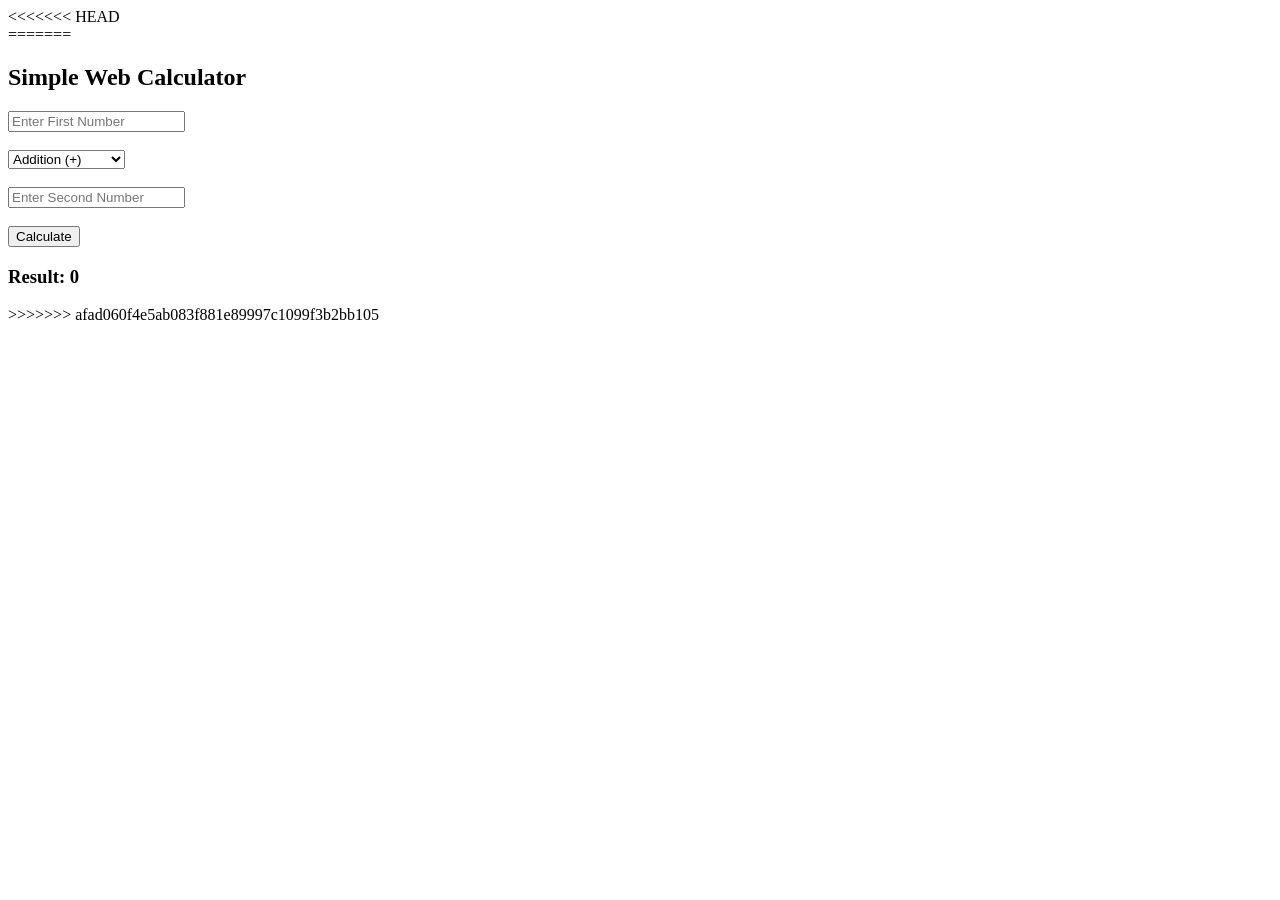
<file: index.html>
<<<<<<< HEAD
<!doctype html>
<html lang="en">
  <head>
    <meta charset="UTF-8" />
    <link rel="icon" type="image/svg+xml" href="/vite.svg" />
    <meta name="viewport" content="width=device-width, initial-scale=1.0" />
    <title>TaskMaster - Advanced Task Management</title>
    <meta name="description" content="A beautiful task management application with advanced features for organizing your work and personal life." />
  </head>
  <body>
    <div id="root"></div>
    <script type="module" src="/src/main.tsx"></script>
  </body>
</html>
=======
<!DOCTYPE html>
<html lang="en">
<head>
    <meta charset="UTF-8">
    <meta name="viewport" content="width=device-width, initial-scale=1.0">
    <title>Simple Web Calculator</title>
    <script>
        function calculate() {
            let num1 = parseFloat(document.getElementById("num1").value);
            let num2 = parseFloat(document.getElementById("num2").value);
            let operation = document.getElementById("operation").value;
            let result = 0;

            if (isNaN(num1) || isNaN(num2)) {
                alert("Please enter valid numbers.");
                return;
            }

            switch (operation) {
                case "add":
                    result = num1 + num2;
                    break;
                case "subtract":
                    result = num1 - num2;
                    break;
                case "multiply":
                    result = num1 * num2;
                    break;
                case "divide":
                    if (num2 === 0) {
                        alert("Division by zero is not allowed.");
                        return;
                    }
                    result = num1 / num2;
                    break;
                default:
                    alert("Invalid operation");
                    return;
            }

            document.getElementById("result").textContent = "Result: " + result;
        }
    </script>
</head>
<body>
    <h2>Simple Web Calculator</h2>
    <form onsubmit="event.preventDefault(); calculate();">
        <input type="number" id="num1" placeholder="Enter First Number" required><br><br>
        <select id="operation">
            <option value="add">Addition (+)</option>
            <option value="subtract">Subtraction (-)</option>
            <option value="multiply">Multiplication (*)</option>
            <option value="divide">Division (/)</option>
        </select><br><br>
        <input type="number" id="num2" placeholder="Enter Second Number" required><br><br>
        <button type="submit">Calculate</button>
    </form>
    <h3 id="result">Result: 0</h3>
</body>
</html>
>>>>>>> afad060f4e5ab083f881e89997c1099f3b2bb105
</file>
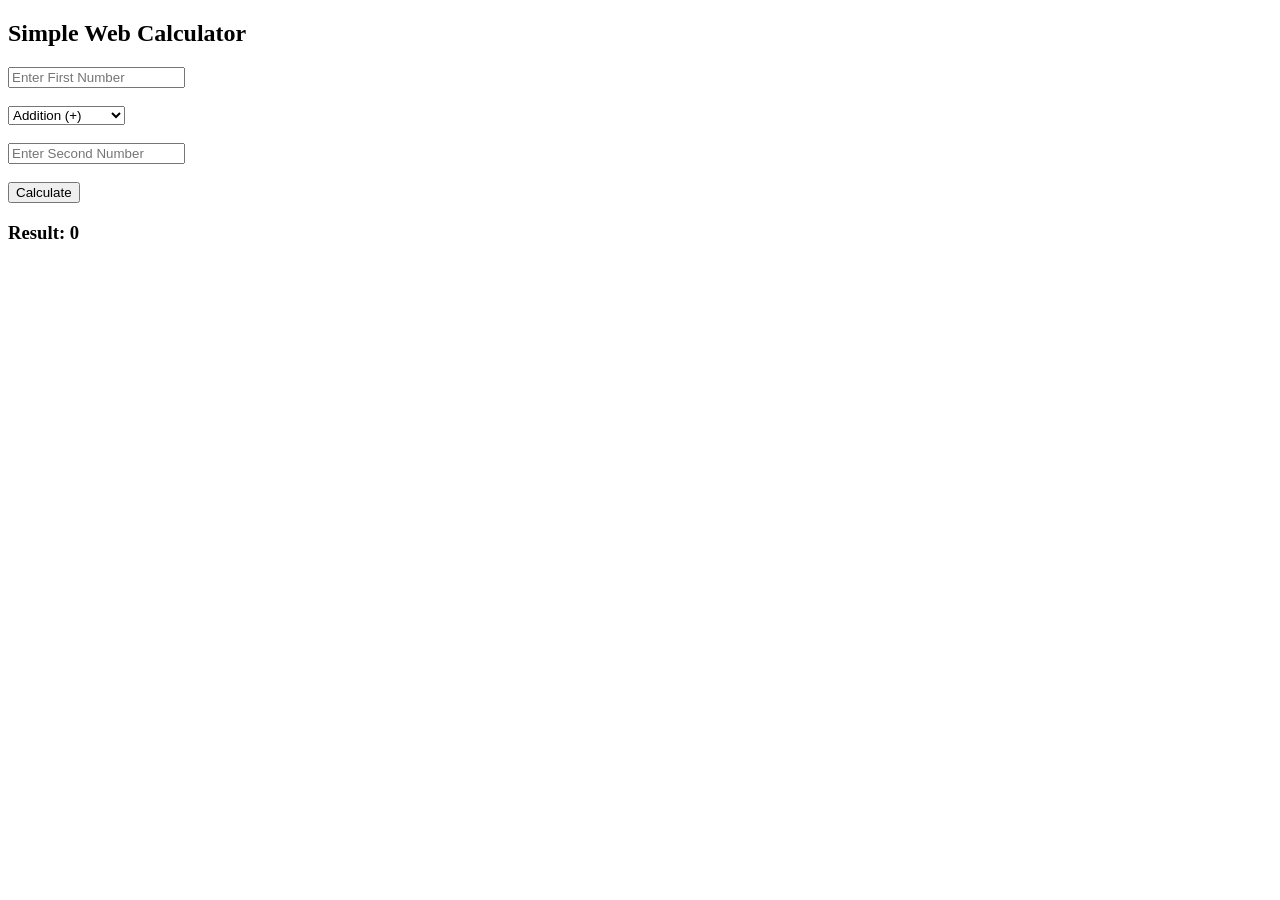
<file: Project 2 Simple Web Calculator/index.html>
<!DOCTYPE html>
<html lang="en">
<head>
    <meta charset="UTF-8">
    <meta name="viewport" content="width=device-width, initial-scale=1.0">
    <title>Simple Web Calculator</title>
    <script>
        function calculate() {
            let num1 = parseFloat(document.getElementById("num1").value);
            let num2 = parseFloat(document.getElementById("num2").value);
            let operation = document.getElementById("operation").value;
            let result = 0;

            if (isNaN(num1) || isNaN(num2)) {
                alert("Please enter valid numbers.");
                return;
            }

            switch (operation) {
                case "add":
                    result = num1 + num2;
                    break;
                case "subtract":
                    result = num1 - num2;
                    break;
                case "multiply":
                    result = num1 * num2;
                    break;
                case "divide":
                    if (num2 === 0) {
                        alert("Division by zero is not allowed.");
                        return;
                    }
                    result = num1 / num2;
                    break;
                default:
                    alert("Invalid operation");
                    return;
            }

            document.getElementById("result").textContent = "Result: " + result;
        }
    </script>
</head>
<body>
    <h2>Simple Web Calculator</h2>
    <form onsubmit="event.preventDefault(); calculate();">
        <input type="number" id="num1" placeholder="Enter First Number" required><br><br>
        <select id="operation">
            <option value="add">Addition (+)</option>
            <option value="subtract">Subtraction (-)</option>
            <option value="multiply">Multiplication (*)</option>
            <option value="divide">Division (/)</option>
        </select><br><br>
        <input type="number" id="num2" placeholder="Enter Second Number" required><br><br>
        <button type="submit">Calculate</button>
    </form>
    <h3 id="result">Result: 0</h3>
</body>
</html>
</file>
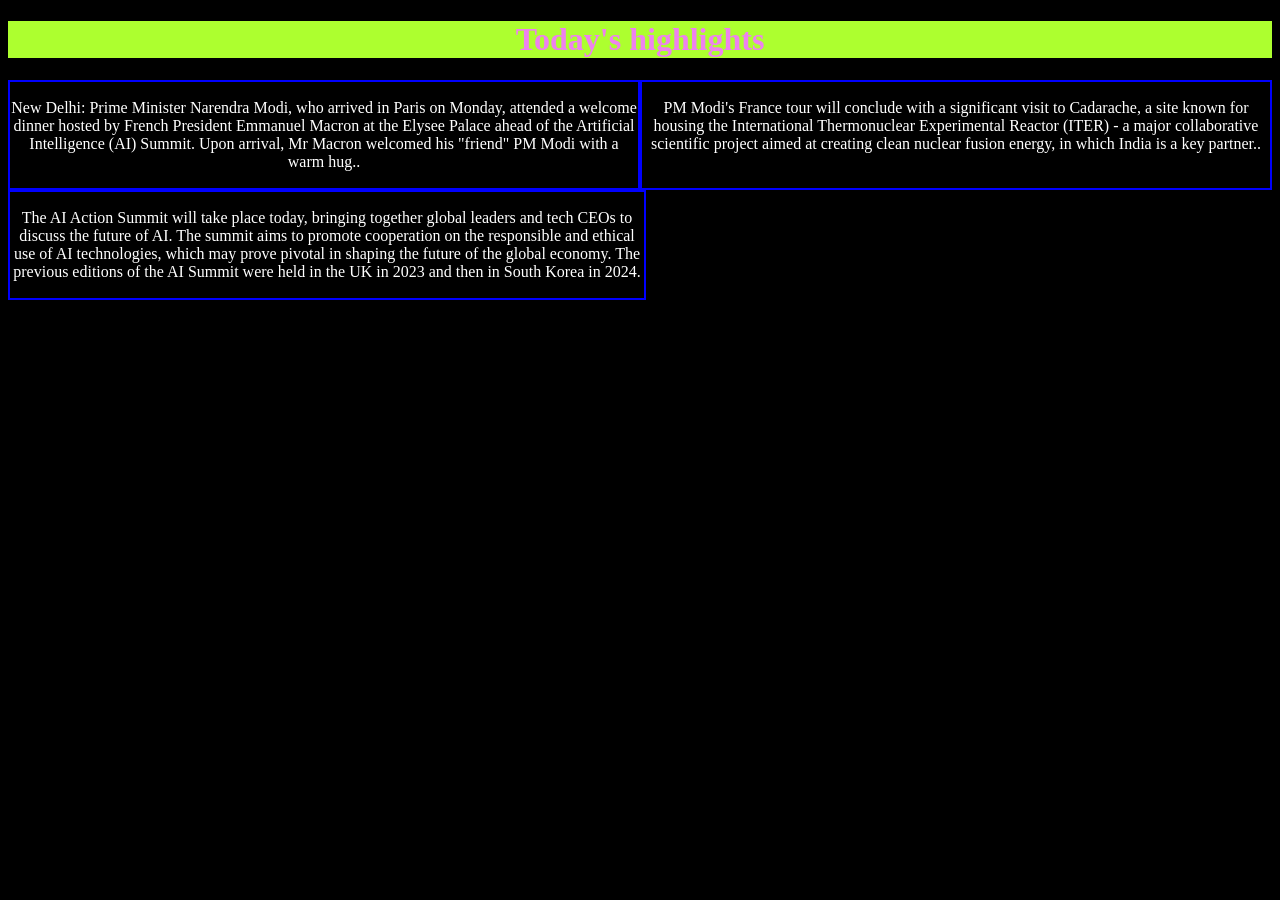
<file: exp 3.html>
<!DOCTYPE html>
<html lang="en">
<head>
    <meta charset="UTF-8">
    <meta name="viewport" content="width=device-width, initial-scale=1.0">
    <title>Side by Side Paragraphs</title>
    <style>
        .container {
            display: flex; /* Enables flexbox */
            justify-content: start; /* Spaces out the boxes */
        }
        .box {
            border: 2px solid blue;
            padding: 1px;
            width: 50%; /* Adjust width to fit two boxes */
            text-align: center;
        }
    </style>
</head>
<body style="background-color: black;">
<h1 style="text-align: center; color: violet; background-color: greenyellow;">
     Today's highlights
</h1>
    <div class="container" style="color: white; ">
        <div class="box" ;">
            <p> New Delhi:
                Prime Minister Narendra Modi, who arrived in Paris on Monday, attended a welcome dinner hosted by French President Emmanuel Macron at the Elysee Palace ahead of the Artificial Intelligence (AI) Summit. Upon arrival, Mr Macron welcomed his "friend" PM Modi with a warm hug..</p>
        </div>
        <div class="box">
            <p> PM Modi's France tour will conclude with a significant visit to Cadarache, a site known for housing the International Thermonuclear Experimental Reactor (ITER) - a major collaborative scientific project aimed at creating clean nuclear fusion energy, in which India is a key partner..</p>
        </div>
    </div>
    <div class="box" style="color: white;">
        <p> The AI Action Summit will take place today, bringing together global leaders and tech CEOs to discuss the future of AI. The summit aims to promote cooperation on the responsible and ethical use of AI technologies, which may prove pivotal in shaping the future of the global economy.

            The previous editions of the AI Summit were held in the UK in 2023 and then in South Korea in 2024.
            
            </p>
    </div>
    </div>

</body>
</html>
</file>
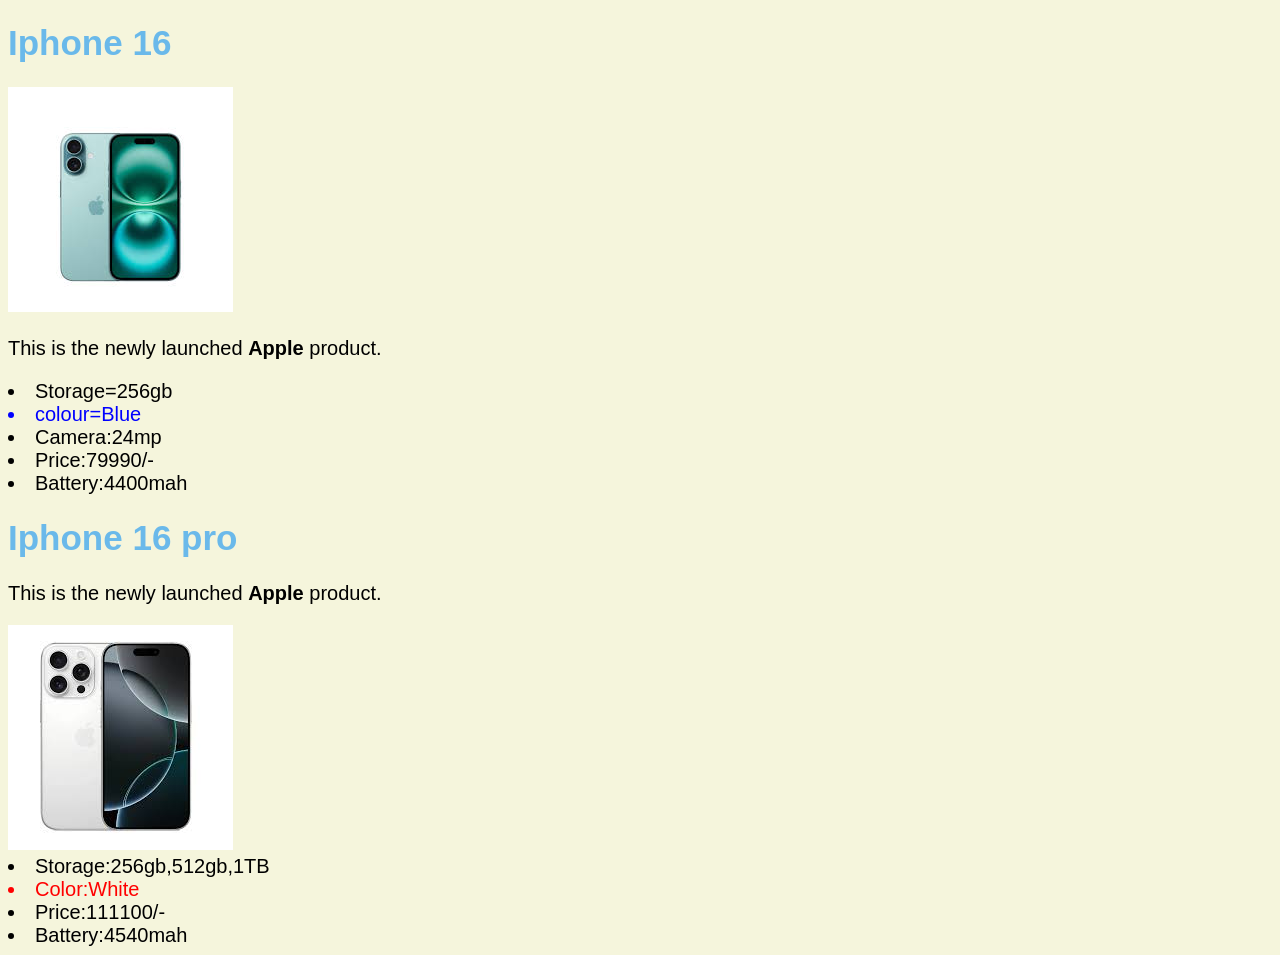
<file: Html code.html>
<!DOCTYPE html>
<!-- saved from url=(0096)file:///C:/Users/ShravaniRavi/AppData/Local/Microsoft/Windows/INetCache/IE/HU3KG4BL/exp2[1].html -->
<html lang="en"><head><meta http-equiv="Content-Type" content="text/html; charset=windows-1252">
    <title>List Of Mobiles </title>
    </head><body><h1>Iphone 16</h1> <img src="[data-uri]">
    
    <p>
        This is the newly launched <b>Apple</b> product. 
    </p>
    <li>
        Storage=256gb
    </li>
    <li style="color: blue;">
        colour=Blue
    </li>
    <li>
        Camera:24mp
    </li>
    <li>
        Price:79990/-
    </li>
    <li>
        Battery:4400mah
    </li>
    <style>
        *{
         font-family: 'Trebuchet MS', 'Lucida Sans Unicode', 'Lucida Grande', 'Lucida Sans', Arial, sans-serif;
         font-size: 20px;
         font-style:normal;
         color:black;
         background-color:beige
        }
        h1{
         color:rgb(106, 185, 234);
         font-size: 35px;
         font-style:initial;
         background-color:beige;
        }
 
         
     </style>
     <h1>
        Iphone 16 pro
     </h1>
     <p>
        This is the newly launched <b>Apple</b> product. 
     </p>
     <img src="[data-uri]">
    
    <li>
        Storage:256gb,512gb,1TB
    </li>
    <li style="color:red;">
        Color:White
    </li>
    <li>
        Price:111100/-
    </li>
    <li>
        Battery:4540mah
    </li>

    

   




</body></html>
</file>
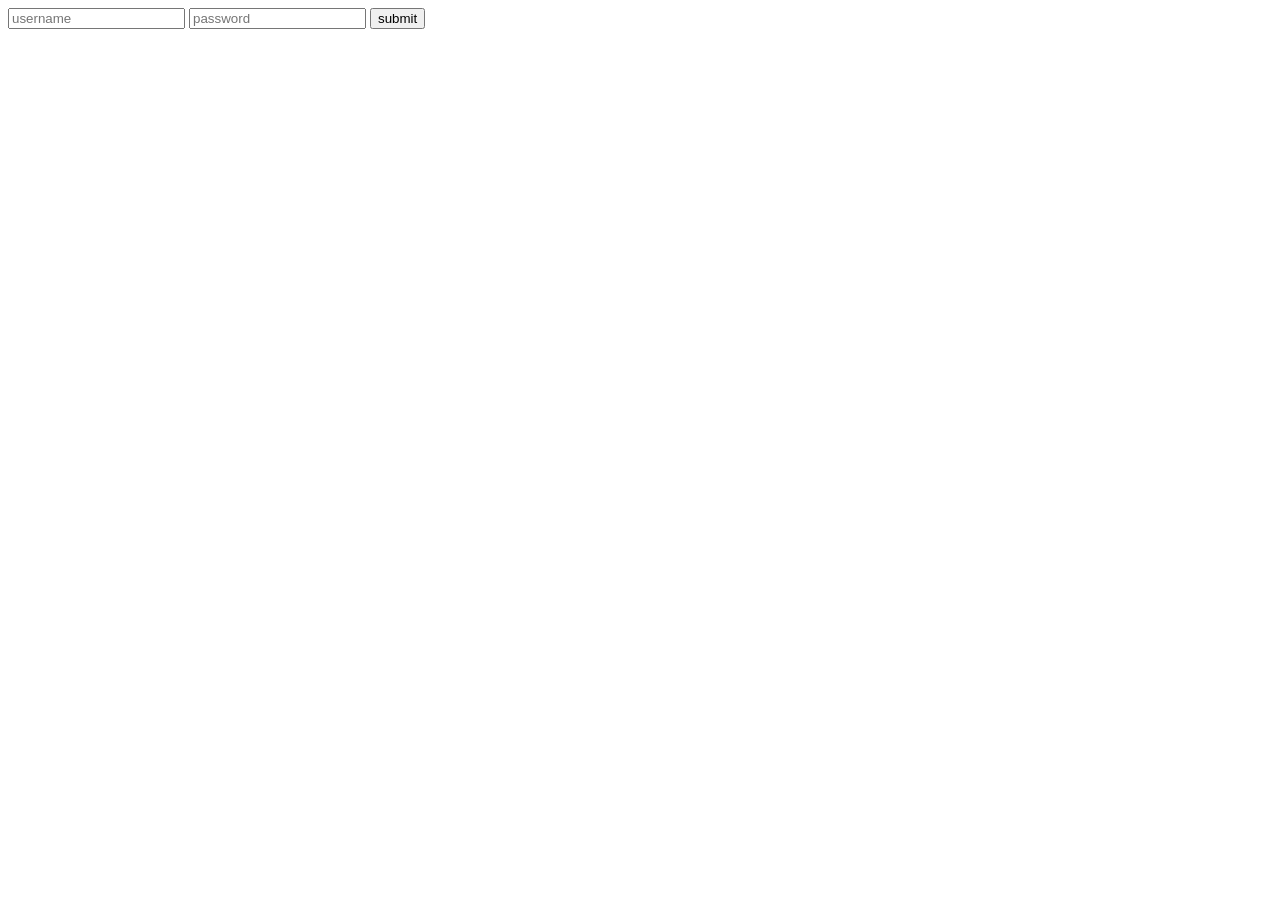
<file: index 2.html>
<!DOCTYPE html>
    <html lang="en">
<head>
    <meta charset="UTF-8">
    <meta name="viewport" content="width=device-width, initial-scale=1.0">
    <title>Document</title>
</head>
<body>
<!--form to collect username and password-->
<form method="post">
<input type="text" id="username" placeholder="username" required>
<input type="password" id="password" placeholder="password" required>
<button type="submit" onclick="greet()">submit</button>
</form>

<script>
    function greet(){
        alert("Hello word");
    }
</script>
</body>
</file>
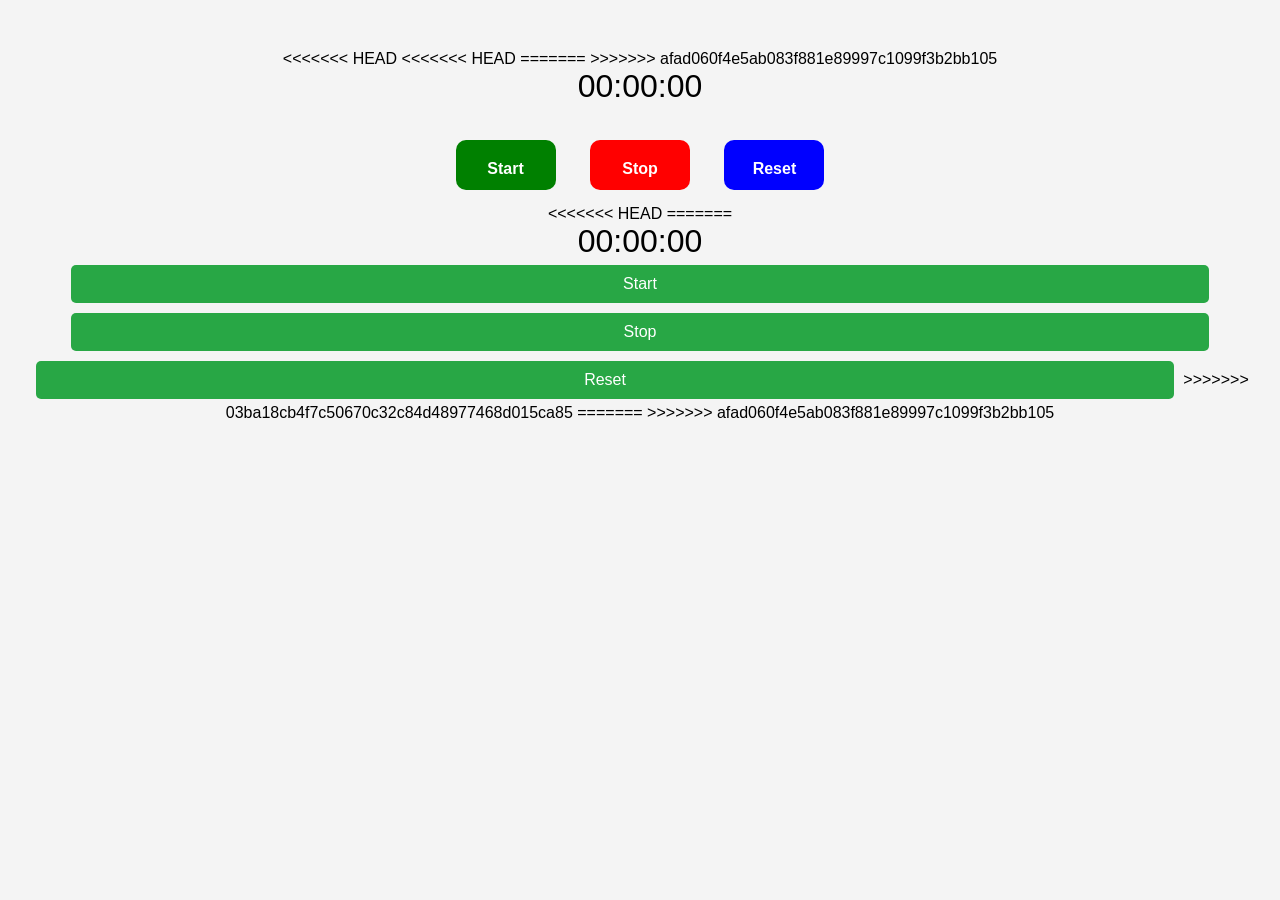
<file: stopwatch.html>
<<<<<<< HEAD
<<<<<<< HEAD
=======
>>>>>>> afad060f4e5ab083f881e89997c1099f3b2bb105
<!DOCTYPE html>
<html lang="en">
<head>
    <meta charset="UTF-8">
    <meta name="viewport" content="width=device-width, initial-scale=1.0">
    <link rel="stylesheet" href="style.css">
    <title>Stopwatch</title>
    <style>
        body {
            font-family: Arial, sans-serif;
            text-align: center;
            margin-top: 50px;
        }
        .watch {
            display: flex;
            justify-content: center;
            align-items: center;
            flex-direction: column;
        }
        .display {
            font-size: 2em;
            margin-bottom: 20px;
        }
        .controls button {
            font-size: 1em;
            padding: 20px;
            margin: 15px;
            cursor: pointer;
            border: none;
            color: white;
            width: 100px;
            height: 50px;
            border-radius: 10px;
            font-weight: bold;
            transition: 0.3s;
        }
        .start {
            background-color: green;
        }
        .start:hover {
            background-color: darkgreen;
        }
        .stop {
            background-color: red;
        }
        .stop:hover {
            background-color: darkred;
        }
        .reset {
            background-color: blue;
        }
        .reset:hover {
            background-color: darkblue;
        }
    </style>
</head>
<body>
    
    <div class="watch" >
        <div class="watch-face">
            <div class="display">
                <span>00:00:00</span>
            </div>
            <div class="controls">
                <button class="start" onclick="swatch()">Start</button>
                <button class="stop" onclick="stwatch()">Stop</button>
                <button class="reset" onclick="rstwatch()">Reset</button>
            </div>
        </div>
    </div>
    <script>
        
        const display = document.querySelector('.display');
        const startBtn = document.querySelector('.start');
        const stopBtn = document.querySelector('.stop');
        const resetBtn = document.querySelector('.reset');
        let milliseconds = 0;
        let seconds = 0;
        let minutes = 0;    
        let hours = 0;
        let interval;
        let isRunning = false;
       
        startBtn.addEventListener('click', start);
        
        stopBtn.addEventListener('click', stop);
         
        resetBtn.addEventListener('click', reset);
        
        function start() {
            if (!isRunning) {
                interval = setInterval(updateTime, 10);
                isRunning = true;
            }
        }
        
        function stop() {
            clearInterval(interval);
            isRunning = false;
        }
      
        function reset() {
            clearInterval(interval);
            isRunning = false;
            milliseconds = 0;
            seconds = 0;
            minutes = 0;
            hours = 0;
            display.textContent = '00:00:00';
        }
        
        function updateTime() {
            milliseconds++;
            if (milliseconds === 100) {
                milliseconds = 0;
                seconds++;
            }
            if (seconds === 60) {
                seconds = 0;
                minutes++;
            }
            if (minutes === 60) {
                minutes = 0;
                hours++;
            }
            
            display.textContent = `${hours.toString().padStart(2, '0')}:${minutes.toString().padStart(2, '0')}:${seconds.toString().padStart(2, '0')}.${milliseconds.toString().padStart(2, '0')}`;
        }
        function swatch(){
            alert("Stopwatch is started");
        }
        function stwatch(){
            alert("Stopwatch is stopped");
        }
        function rstwatch(){
            alert("Stopwatch is reset");
        }

    </script>
</body>
<<<<<<< HEAD
</html>
=======
<!DOCTYPE html>
<html lang="en">
<head>
    <meta charset="UTF-8">
    <meta name="viewport" content="width=device-width, initial-scale=1.0">
    <title>Stopwatch</title>
    <style>
        #stopwatch {
            font-size: 2em;
        }
        button {
            font-size: 1em;
            margin: 5px;
        }
    </style>
</head>
<body>
    <div id="stopwatch">00:00:00</div>
    <button onclick="start()">Start</button>
    <button onclick="stop()">Stop</button>
    <button onclick="reset()">Reset</button>
    <script>
        let startTime, updatedTime, difference;
        let interval, running = 0;
        let hours, minutes, seconds, milliseconds;
        
        function start() {
            if (!running) {
                startTime = new Date().getTime();
                interval = setInterval(update, 10);
                running = 1;
            }
        }

        function stop() {
            if (running) {
                clearInterval(interval);
                running = 0;
            }
        }

        function reset() {
            clearInterval(interval);
            running = 0;
            document.getElementById("stopwatch").innerHTML = "00:00:00";
        }

        function update() {
            updatedTime = new Date().getTime();
            difference = updatedTime - startTime;

            hours = Math.floor((difference % (1000 * 60 * 60 * 24)) / (1000 * 60 * 60));
            minutes = Math.floor((difference % (1000 * 60 * 60)) / (1000 * 60));
            seconds = Math.floor((difference % (1000 * 60)) / 1000);
            milliseconds = Math.floor((difference % 1000) / 10);

            hours = (hours < 10) ? "0" + hours : hours;
            minutes = (minutes < 10) ? "0" + minutes : minutes;
            seconds = (seconds < 10) ? "0" + seconds : seconds;
            milliseconds = (milliseconds < 10) ? "0" + milliseconds : milliseconds;

            document.getElementById("stopwatch").innerHTML = hours + ":" + minutes + ":" + seconds + ":" + milliseconds;
        }
    </script>
</body>
</html>
>>>>>>> 03ba18cb4f7c50670c32c84d48977468d015ca85
=======
</html>
>>>>>>> afad060f4e5ab083f881e89997c1099f3b2bb105
</file>
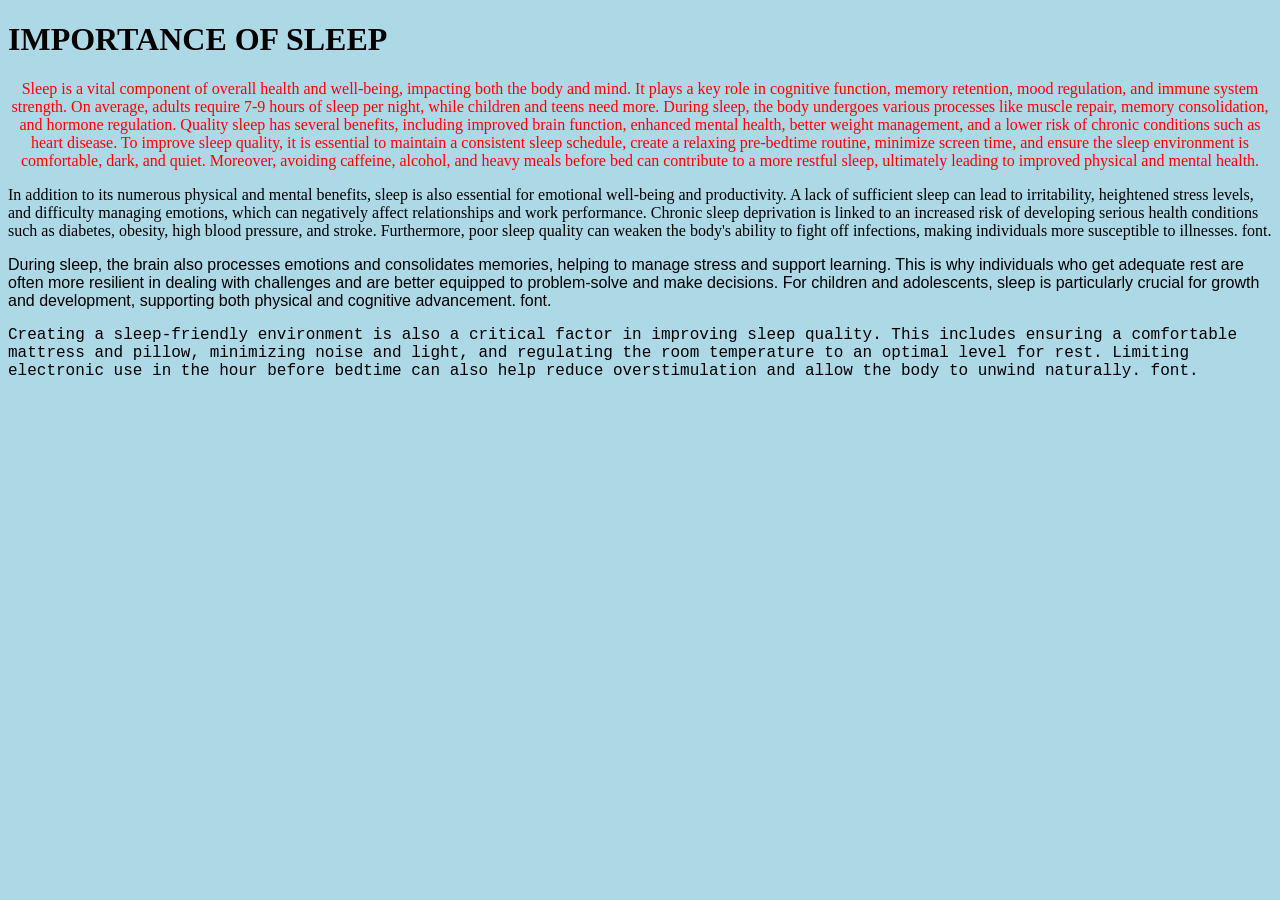
<file: uni vs ty.html>
<!DOCTYPE html>
<html lang="en">
<head>
    <meta charset="UTF-8">
    <meta name="viewport" content="width=device-width, initial-scale=1.0">
    <title>Document</title>
</head>
<style>
    body {
        background-color: lightblue;
      }
</style>
    <style>
#para1 {
        text-align: center;
        color: red;
      }
      </style>
      </head>
      <body>
        <h1>IMPORTANCE OF SLEEP</h1>
        <p id="para1">Sleep is a vital component of overall health and well-being, impacting both the body and mind. It plays a key role in cognitive function, memory retention, mood regulation, and immune system strength. On average, adults require 7-9 hours of sleep per night, while children and teens need more. During sleep, the body undergoes various processes like muscle repair, memory consolidation, and hormone regulation. Quality sleep has several benefits,
             including improved brain function, enhanced mental health, better weight management, and a lower risk of chronic conditions such as heart disease. To improve sleep quality, 
            it is essential to maintain a consistent sleep schedule, create a relaxing pre-bedtime routine, minimize screen time, and ensure the sleep environment is comfortable, dark, and quiet. Moreover, avoiding caffeine, alcohol, and heavy meals before bed can contribute to a more restful sleep, ultimately leading to improved physical and mental health.</p>

            <style>
                .p1 {
                  font-family: "Times New Roman", Times, serif;
                }
                
                .p2 {
                  font-family: Arial, Helvetica, sans-serif;
                }
                
                .p3 {
                  font-family: "Lucida Console", "Courier New", monospace;
                }
                </style>
            
                     <p class="p1">In addition to its numerous physical and mental benefits, sleep is also essential for emotional well-being and productivity. A lack of sufficient sleep can lead to irritability, heightened stress levels, and difficulty managing emotions, which can negatively affect relationships and work performance. Chronic sleep deprivation is linked to an increased risk of developing serious health conditions such as diabetes, obesity, high blood pressure, and stroke. Furthermore, poor sleep quality can weaken the body's ability to fight off infections, making individuals more susceptible to illnesses. font.</p>
                     <p class="p2">During sleep, the brain also processes emotions and consolidates memories, helping to manage stress and support learning. This is why individuals who get adequate rest are often more resilient in dealing with challenges and are better equipped to problem-solve and make decisions. For children and adolescents, sleep is particularly crucial for growth and development, supporting both physical and cognitive advancement. font.</p>
                     <p class="p3">Creating a sleep-friendly environment is also a critical factor in improving sleep quality. This includes ensuring a comfortable mattress and pillow, minimizing noise and light, and regulating the room temperature to an optimal level for rest. Limiting electronic use in the hour before bedtime can also help reduce overstimulation and allow the body to unwind naturally. font.</p>
      
                    </body>
      </html>
</file>
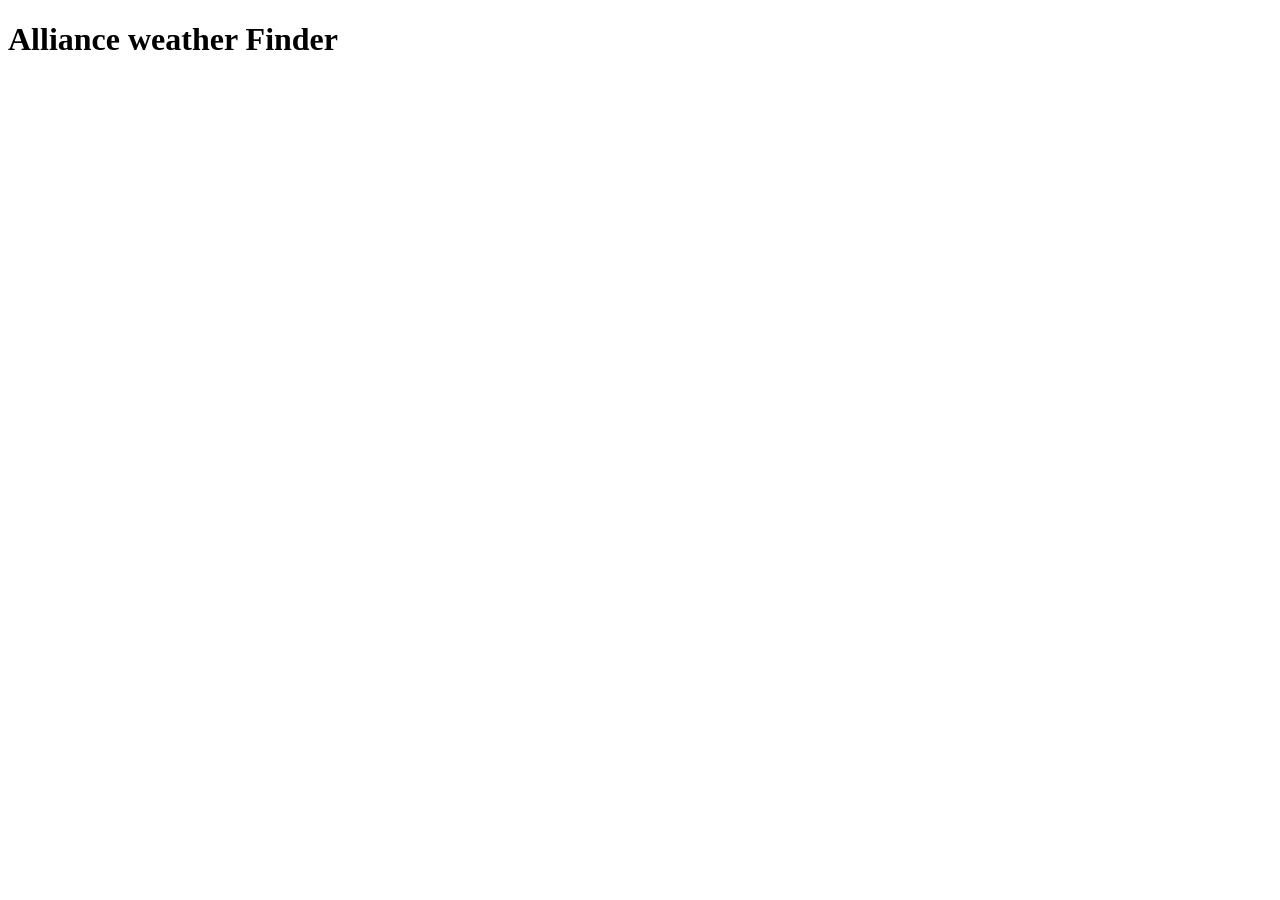
<file: weather.html>
<!DOCTYPE html>
<html lang="en">
<head>
    <meta charset="UTF-8">
    <meta name="viewport" content="width=device-width, initial-scale=1.0">
    <title>Document</title>
</head>
<body>
    <h1>Alliance weather Finder</h1>
    <div id="city"></div>
    <div id="temp"></div>
    <script>
        fetch("https://api.openweathermap.org/data/2.5/weather?q=bengaluru&appid=7f4015dbd77919192fee8bfbf7a2c3a3")
        .then(response => response.json())
        .then(data => display(data));
 
        function display(data){
            const city =document.getElementById('city');    
            city.textContent = data.name;
            console.log(data.main.temp);
            const temp = document.getElementById('temp');
            temp.textContent = data.main.temp;  
        }
 
    </script>
   
</body>
</html>
</file>
<file: style.css>
body {
    font-family: Arial, sans-serif;
    background-color: #f4f4f4;
    text-align: center;
    margin-top: 50px;
}

.calculator {
    width: 300px;
    margin: auto;
    padding: 20px;
    background: white;
    box-shadow: 2px 2px 10px rgba(0, 0, 0, 0.2);
    border-radius: 10px;
}

h2 {
    margin-bottom: 15px;
}

input, select, button {
    width: 90%;
    margin: 10px 0;
    padding: 10px;
    font-size: 16px;
    border: 1px solid #ccc;
    border-radius: 5px;
}

button {
    background-color: #28a745;
    color: white;
    border: none;
    cursor: pointer;
}

button:hover {
    background-color: #218838;
}
</file>
